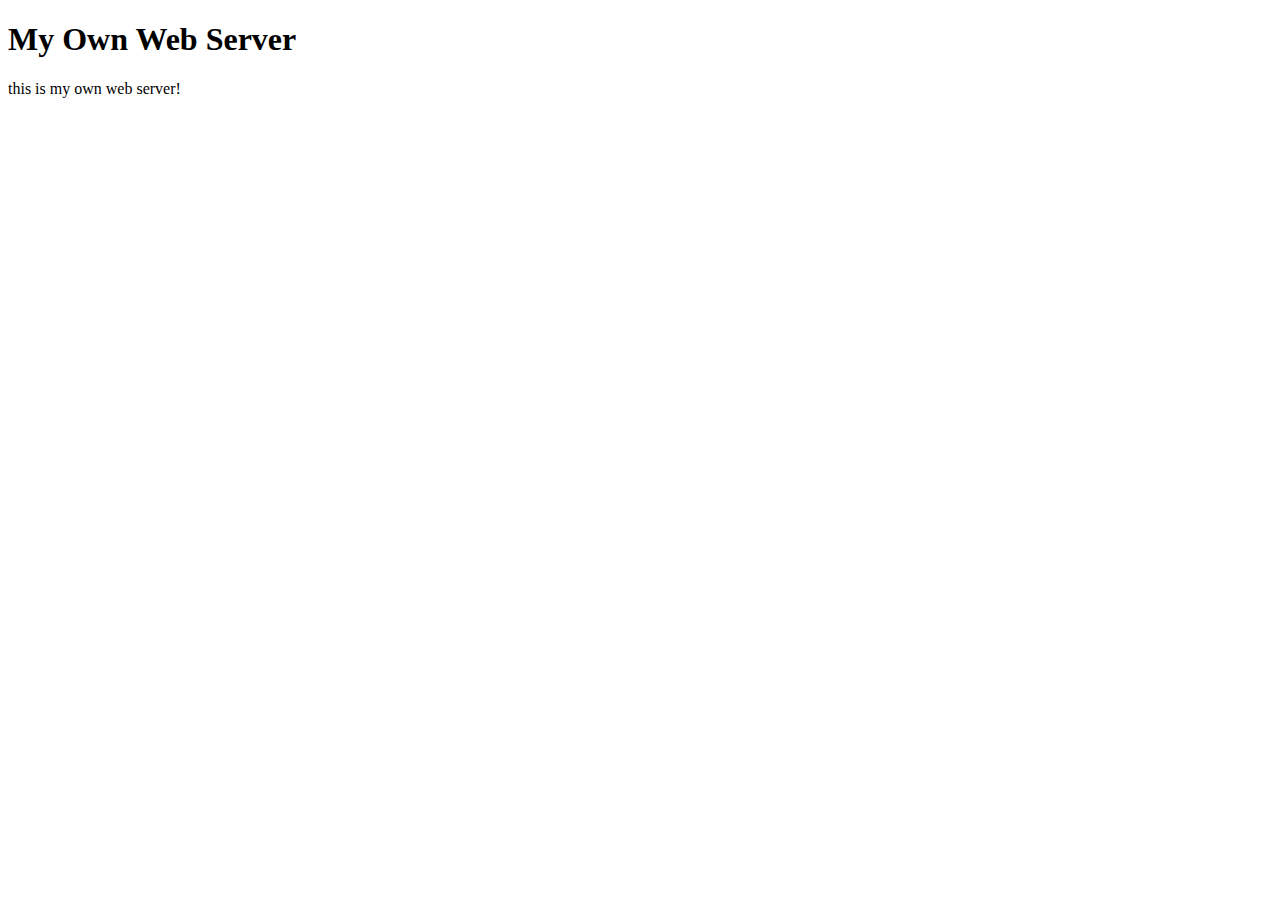
<file: WEB SERVER/index.html>
<!DOCTYPE html>
<html lang="en">
<head>
    <meta charset="UTF-8">
    <meta name="viewport" content="width=device-width, initial-scale=1.0">
    <title>My own server</title>
</head>
<body>
    <h1>My Own Web Server</h1>
    <p>this is my own web server!</p>
</body>
</html>
</file>
